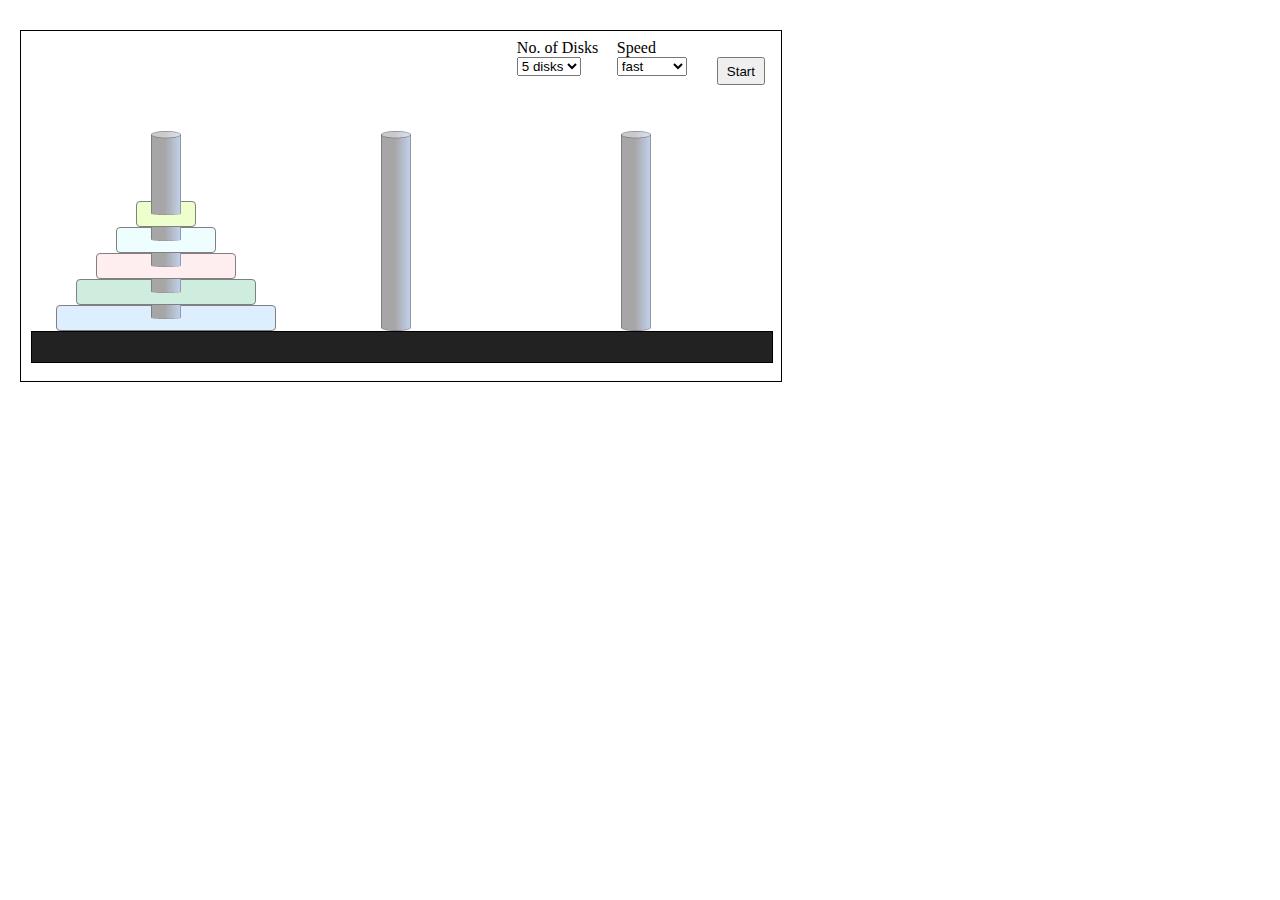
<file: index.html>
﻿<!DOCTYPE html>
<html>
<head>  
    <meta charset="UTF-8">  
    <title>Tower of Hanoi</title>  
<script type="text/javascript" src="script.js"> </script>

<link rel="stylesheet" href="style.css">
  
</head>
<body>

<div id="container">


<div id="bar0"><img src="Bar.png" /></div>

<div id="bar1"><img src="Bar.png" /></div>

<div id="bar2"><img src="Bar.png" /></div>
<div id="bottombar"></div>

<div class="disk" id="disk0" ><img class="insideImg"  style="left:94px;"  src="Bar2.png" /></div> 
<div class="disk" id="disk1" ><img class="insideImg"  style="left:74px;"  src="Bar2.png" /></div> 
<div class="disk" id="disk2" ><img class="insideImg"  style="left:54px;"  src="Bar2.png" /></div> 
<div class="disk" id="disk3" ><img class="insideImg"  style="left:34px;"  src="Bar2.png" /></div> 
<div class="disk" id="disk4" ><img class="insideImg"  style="left:14px;"  src="Bar2.png" /></div> 

<button onclick="executeHanoi()" >Start</button>
 
<label>Speed <select id="speedSelectList" >
<option  value="1" >fast</option>
<option  value="10" >medium</option>
<option  value="20" >slow</option>
</select>
</label>

<label>No. of Disks<select id="diskSelectList" >
<option  value="5" >5 disks</option>
<option  value="4" >4 disks</option>
<option  value="3" >3 disks</option>
</select>
</label>
</div> 
 
</body>
</html>
</file>
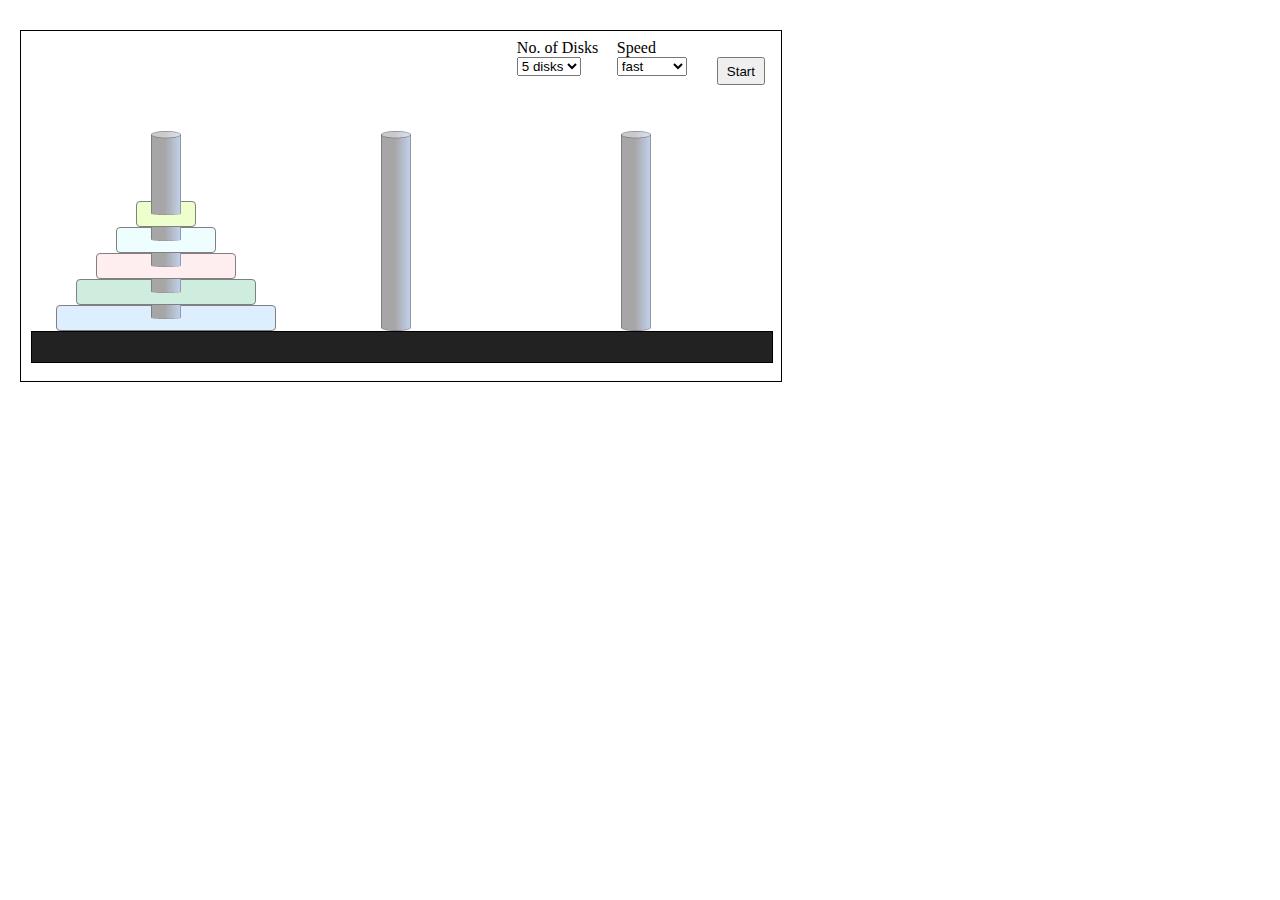
<file: default.html>
﻿<!DOCTYPE html>
<html>
<head>  
    <meta charset="UTF-8">  
    <title>Tower of Hanoi</title>  
<script type="text/javascript" src="script.js"> </script>

<link rel="stylesheet" href="style.css">
  
</head>
<body>

<div id="container">


<div id="bar0"><img src="Bar.png" /></div>

<div id="bar1"><img src="Bar.png" /></div>

<div id="bar2"><img src="Bar.png" /></div>
<div id="bottombar"></div>

<div class="disk" id="disk0" ><img class="insideImg"  style="left:94px;"  src="Bar2.png" /></div> 
<div class="disk" id="disk1" ><img class="insideImg"  style="left:74px;"  src="Bar2.png" /></div> 
<div class="disk" id="disk2" ><img class="insideImg"  style="left:54px;"  src="Bar2.png" /></div> 
<div class="disk" id="disk3" ><img class="insideImg"  style="left:34px;"  src="Bar2.png" /></div> 
<div class="disk" id="disk4" ><img class="insideImg"  style="left:14px;"  src="Bar2.png" /></div> 

<button onclick="executeHanoi()" >Start</button>
 
<label>Speed <select id="speedSelectList" >
<option  value="1" >fast</option>
<option  value="10" >medium</option>
<option  value="20" >slow</option>
</select>
</label>

<label>No. of Disks<select id="diskSelectList" >
<option  value="5" >5 disks</option>
<option  value="4" >4 disks</option>
<option  value="3" >3 disks</option>
</select>
</label>
</div> 
 
</body>
</html>
</file>
<file: style.css>
#container { position:absolute; top:30px; left:20px; border:1px solid black; height:350px; width:760px; }

#bar0 { position:absolute; top:100px; left:130px; height:200px; width:30px; }

#bar1 { position:absolute; top:100px; left:360px; height:200px; width:30px; }

#bar2 { position:absolute; top:100px; left:600px; height:200px; width:30px; }

.disk { padding:0; margin:0; position:absolute; border:1px solid gray; height:26px; 
        -moz-box-sizing:border-box; box-sizing:border-box; border-radius:4px;}

/* left of disk0 at 35px; left = 130 (bar0 left) -w/2 + 15 (bar width/2)  */
#disk0  { top:274px; left:35px;background:#DDEEFE; width:220px;  } 
#disk1 { top:248px; left:55px;background:#CEEDDF; width:180px; }
#disk2 { top:222px; left:75px;background:#FEEEEF; width:140px; }  
#disk3 { top:196px; left:95px;background:#EEFEFF; width:100px; }
#disk4 { top:170px; left:115px;background:#EEFECC; width:60px;  }

#bottombar { position:absolute; top:300px; left:10px;background:#222; border:1px solid black; height:30px; width:740px; }
 
label { float:right; width:100px; margin-top:8px;}

button { float:right; margin-top:26px; margin-right:16px; padding:2px 8px; height:28px;}

img { height:200px; width:30px; padding:0; margin:0; } /* for towers (bars) */

.insideImg { z-index:100; position:absolute; border:0;top:-1px; height:14px; width:30px; }
</file>
